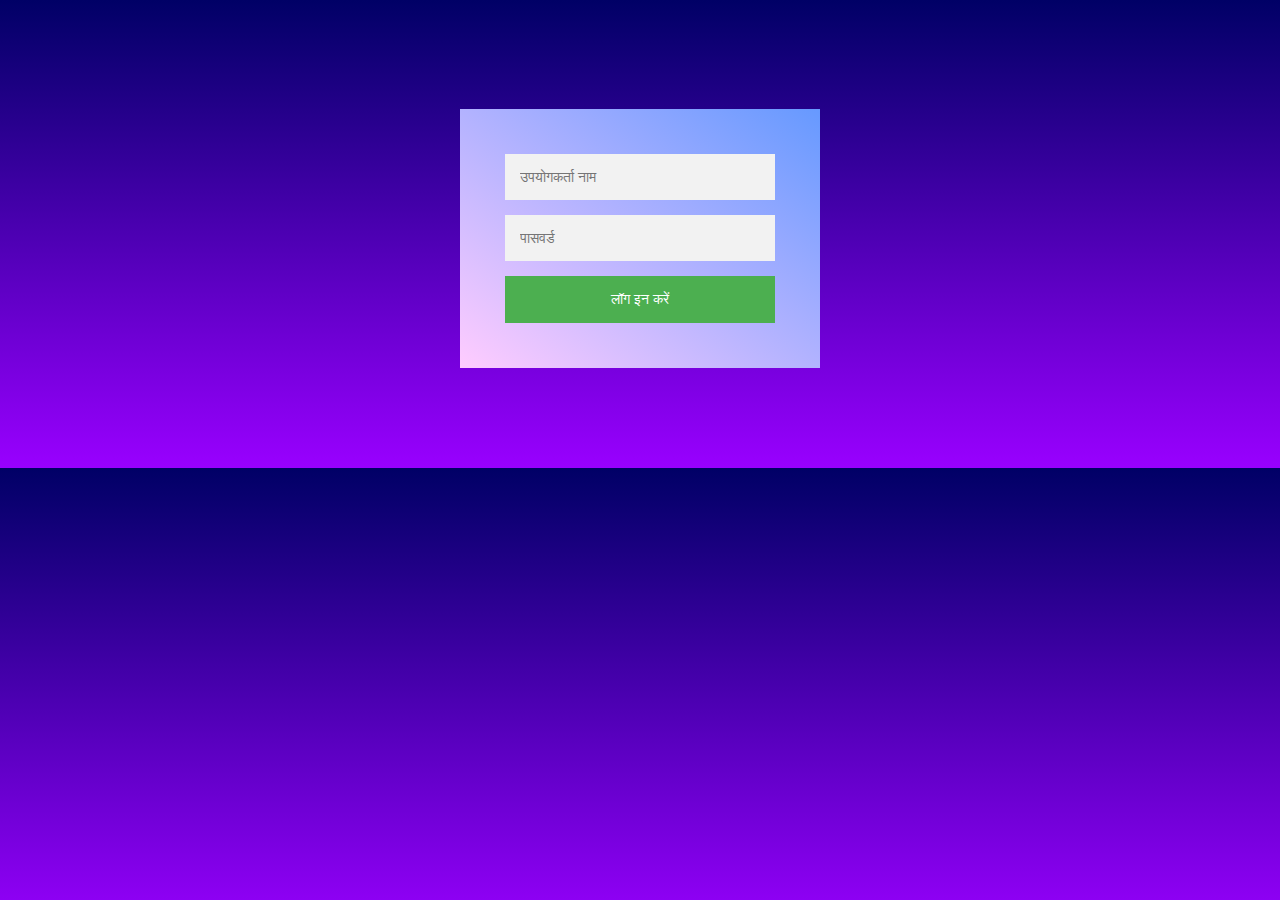
<file: login.html>
<!DOCTYPE html>
<link rel="stylesheet" href="l.css">
<div class="login-page">
    <div class="form">
      <form class="login-form">
        <input type="text" placeholder="उपयोगकर्ता नाम"/>
        <input type="password" placeholder="पासवर्ड"/>
        <button>
            लॉग इन करें</button>
  
      </form>
    </div>
  </div>
</html>
</file>
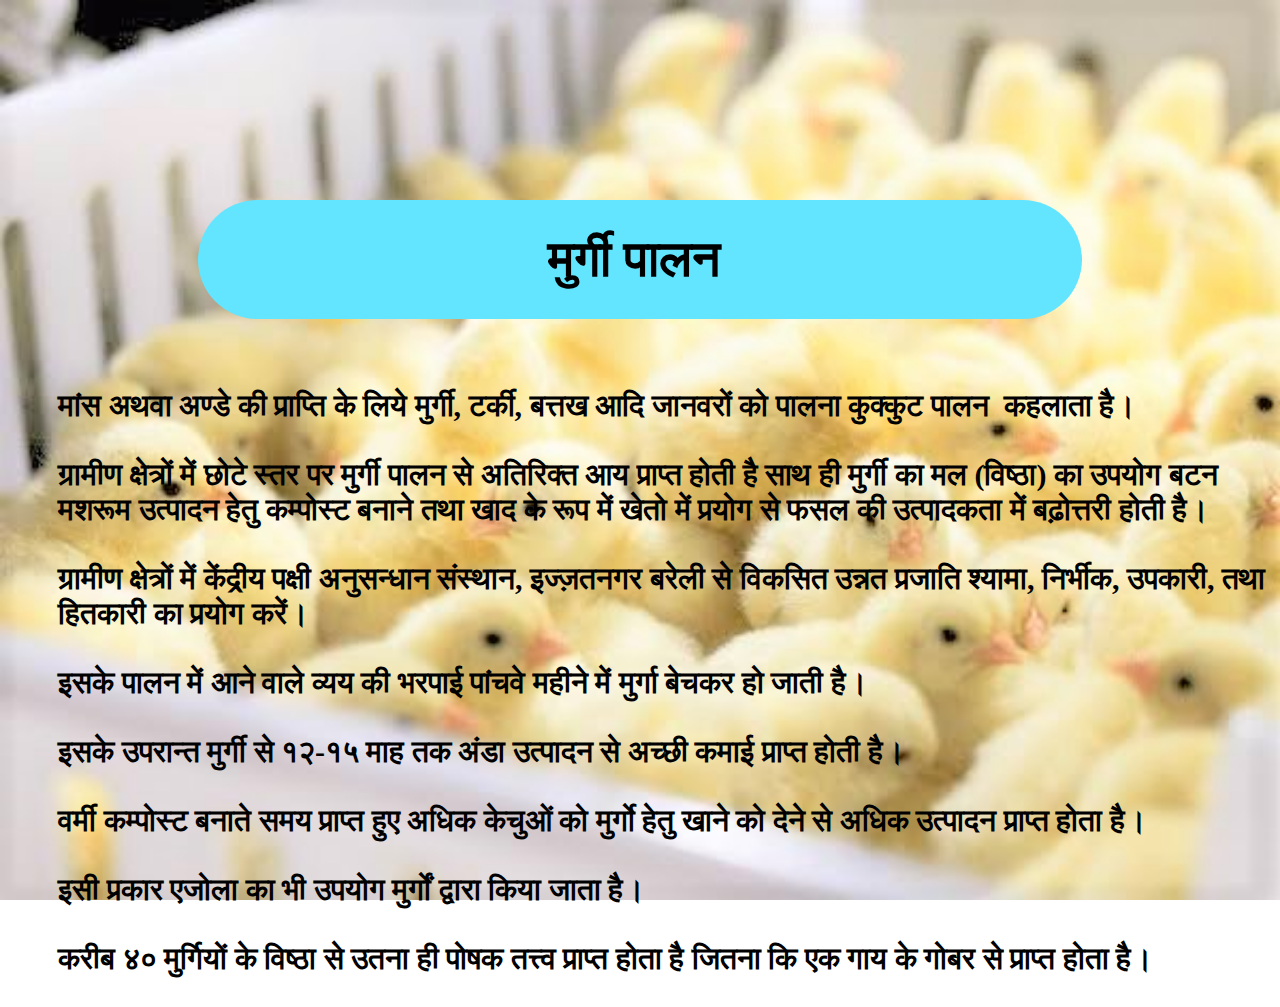
<file: poultary.html>
<!DOCTYPE html>
<link rel="stylesheet" href="p.css">
    <head>
        <title>2</title>
        <meta charset="UTF-8">
    </head>
    <body  lang="hi">
        <h1>मुर्गी पालन </h1>
        
        <p><b>मांस अथवा अण्डे की प्राप्ति के लिये मुर्गी, टर्की, बत्तख आदि जानवरों को पालना कुक्कुट पालन  कहलाता है। <br><br>ग्रामीण क्षेत्रों में छोटे स्तर पर मुर्गी पालन से अतिरिक्त आय प्राप्त होती है साथ ही मुर्गी का मल (विष्ठा) का उपयोग बटन मशरूम उत्पादन हेतु कम्पोस्ट बनाने तथा खाद के रूप में खेतो में प्रयोग से फसल की उत्पादकता में बढ़ोत्तरी होती है। <br><br> ग्रामीण क्षेत्रों में केंद्रीय पक्षी अनुसन्धान संस्थान, इज्ज़तनगर बरेली से विकसित उन्नत प्रजाति श्यामा, निर्भीक, उपकारी, तथा हितकारी का प्रयोग करें। <br><br>इसके पालन में आने वाले व्यय की भरपाई पांचवे महीने में मुर्गा बेचकर हो जाती है। <br><br>इसके उपरान्त मुर्गी से १२-१५ माह तक अंडा उत्पादन से अच्छी कमाई प्राप्त होती है। <br><br>वर्मी कम्पोस्ट बनाते समय प्राप्त हुए अधिक केचुओं को मुर्गो हेतु खाने को देने से अधिक उत्पादन प्राप्त होता है।<br><br> इसी प्रकार एजोला का भी उपयोग मुर्गों द्वारा किया जाता है। <br><br>करीब ४० मुर्गियों के विष्ठा से उतना ही पोषक तत्त्व प्राप्त होता है जितना कि एक गाय के गोबर से प्राप्त होता है।
        </b></p>
    </body>
</html>
</file>
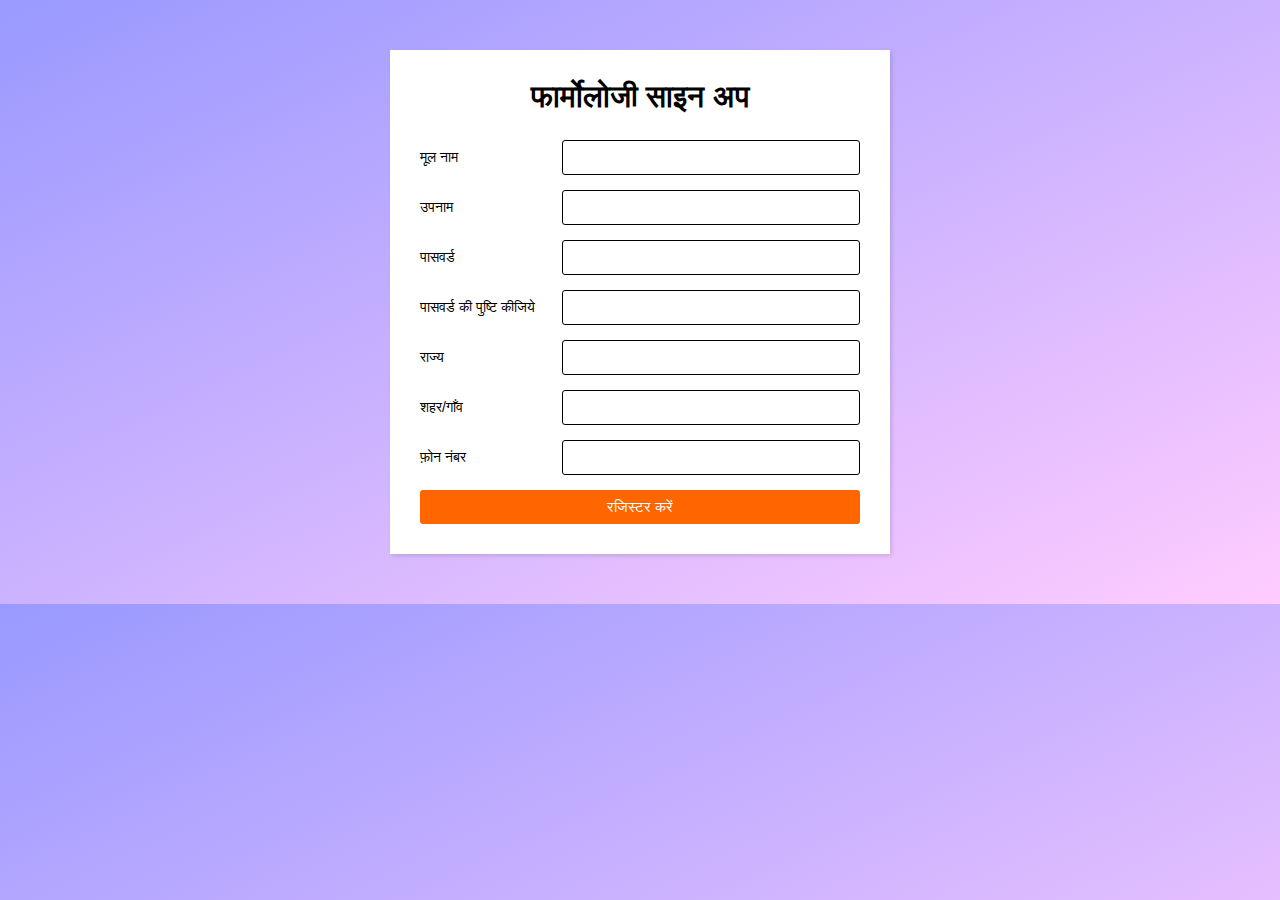
<file: reg.html>
<!DOCTYPE html>

<link rel="stylesheet" href="reg.css">
<div class="wrapper">
    <div class="title">
        फार्मोलोजी साइन अप 
    </div>
    <div class="form">
       <div class="inputfield">
          <label>मूल नाम</label>
          <input type="text" class="input">
       </div>  
        <div class="inputfield">
          <label>उपनाम</label>
          <input type="text" class="input">
       </div>  
       <div class="inputfield">
          <label>पासवर्ड</label>
          <input type="password" class="input">
       </div>  
      <div class="inputfield">
          <label>पासवर्ड की पुष्टि कीजिये</label>
          <input type="password" class="input">
       </div> 
       
       
        <div class="inputfield">
          <label>राज्य</label>
          <input type="text" class="input">
       </div> 
      <div class="inputfield">
          <label>शहर/गाँव</label>
          <input type="text" class="input">
       </div> 
      
      <div class="inputfield">
          <label>फ़ोन नंबर</label>
          <input type="text" class="input">
       </div> 
      
      <div class="inputfield">
        <input type="submit" value="रजिस्टर करें" class="btn">
      </div>
    </div>
</div>
</html>
</file>
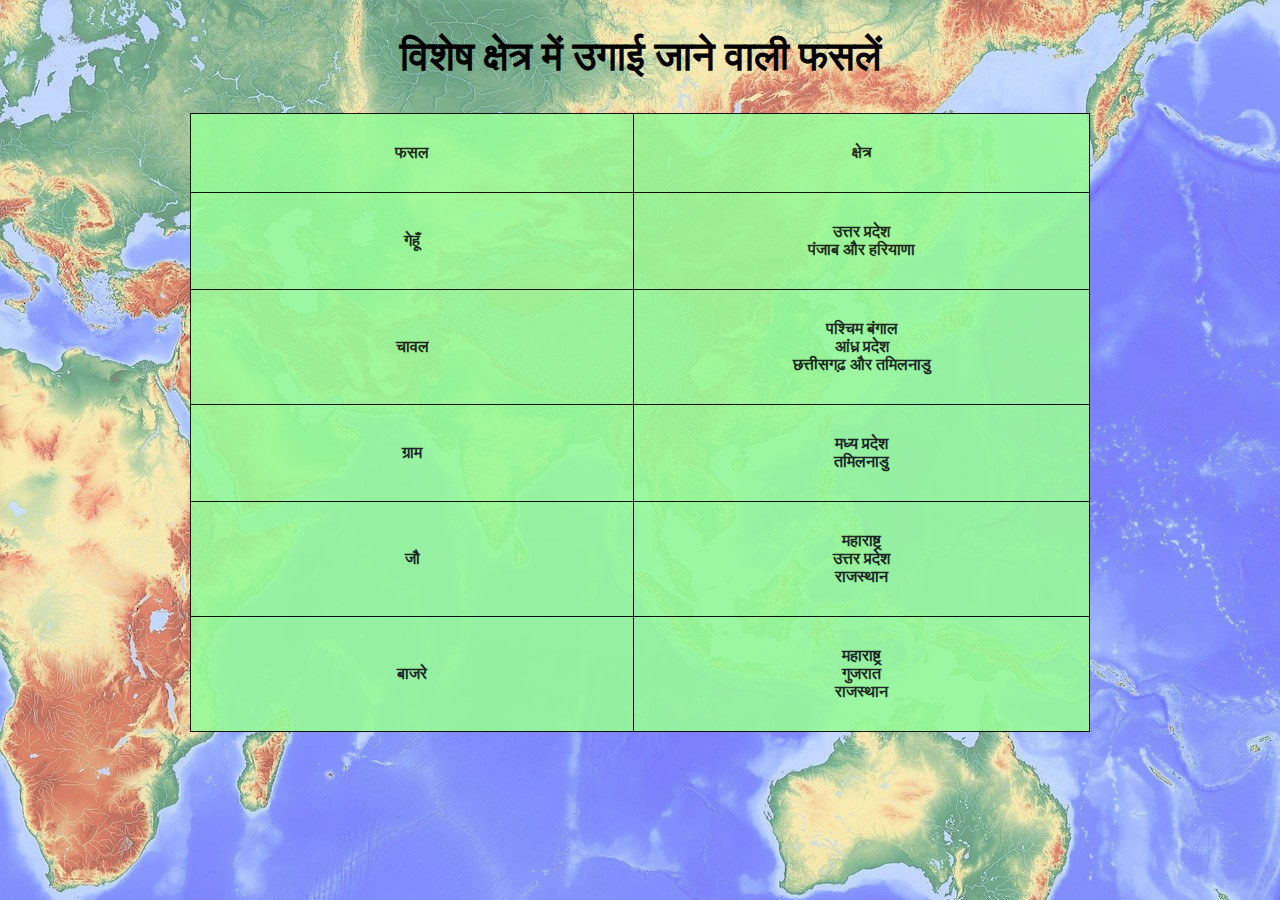
<file: region.html>
<!DOCTYPE html>
<link rel="stylesheet" href="r.css">

<head>
    <meta name="viewport" content="width=device-width, initial-scale=1">
    <style>
    table, th, td {
      border: 1px solid black;
      border-collapse: collapse;
      padding: 30px;
      font-weight: bold;
      opacity: 0.9;
      width: 100vh;

    }
    
    table.center {
      margin-left: auto; 
      margin-right: auto;
    }
    </style>
    </head>
    <body lang="hi">
        
        <h2><b>विशेष क्षेत्र में उगाई जाने वाली फसलें</b></h2>
        
        <table class="center" style="background-color:palegreen">
          <tr style="text-align:center">
            <th>फसल</th>
            <th>क्षेत्र</th>
          </tr>
          <tr style="text-align:center">
            <td>गेहूँ</td>
            <td>उत्तर प्रदेश<br> पंजाब और हरियाणा</td>
          </tr>
          <tr style="text-align:center">
            <td>चावल</td>
            <td>पश्चिम बंगाल<br> आंध्र प्रदेश<br>छत्तीसगढ़ और तमिलनाडु</td>
          </tr>
          <tr style="text-align:center">
            <td>ग्राम</td>
            <td>मध्य प्रदेश<br> तमिलनाडु</td>
          </tr>
          <tr style="text-align:center">
            <td>जौ</td>
            <td>महाराष्ट्र<br>उत्तर प्रदेश<br>राजस्थान</td>
          </tr>
          <tr style="text-align:center">
            <td>बाजरे</td>
            <td>महाराष्ट्र<br> गुजरात<br>राजस्थान</td>
          </tr>
        </table>
    </body>


</html>
</file>
<file: l.css>
.login-page {
	width: 360px;
	padding: 8% 0 0;
	margin: auto;
  }
  .form {
	position: relative;
	z-index: 1;
	background: linear-gradient(to bottom left, #6699ff 0%, #ffccff 100%);
	max-width: 360px;
	margin: 0 auto 100px;
	padding: 45px;
	text-align: center;
  }
  .form input {
	font-family: "Roboto", sans-serif;
	outline: 0;
	background: #f2f2f2;
	width: 100%;
	border: 0;
	margin: 0 0 15px;
	padding: 15px;
	box-sizing: border-box;
	font-size: 14px;
  }
  .form button {
	font-family: "Roboto", sans-serif;
	text-transform: uppercase;
	outline: 0;
	background: #4CAF50;
	width: 100%;
	border: 0;
	padding: 15px;
	color: white;
	font-size: 14px;
	-webkit-transition: all 0.3 ease;
	transition: all 0.3 ease;
	cursor: pointer;
  }
  
  
  body {
	background: linear-gradient(to bottom, #000066 0%, #9900ff 100%);     
  }
</file>
<file: p.css>
body {
    background-image:url("images1.jfif");
    background-attachment:fixed;
    background-size:100vw 100vh;
    background-position:top center;
    background-repeat:no-repeat;
    opacity:1000;
}   
h1{
    margin-top:200px;
    margin-bottom: 70px;
    margin-left:190px;
    margin-right:190px;
    color:black;
    font-size:50px;
    padding:-10px;
    font-weight:bold;
    text-align:center;   
    background-color: #63e5ff;
    opacity:340;
    padding-top: 30px;
    padding-bottom: 30px;
    border-radius:80px;

}
p{
  font-size:30px;
  text-align:left;
  margin-left: 50px;
}
</file>
<file: reg.css>
*{
	margin: 0;
	padding: 0;
	box-sizing: border-box;
	font-family: 'Montserrat', sans-serif;
  }
  body{
	background: linear-gradient(to bottom right, #9999ff 0%, #ffccff 100%);
	padding: 0 10px;
  }
  .wrapper{
	max-width: 500px;
	width: 100%;
	background: white;
	margin: 50px auto;
	box-shadow: 2px 2px 4px rgba(0,0,0,0.125);
	padding: 30px;
  }
  
  .wrapper .title{
	font-size: 30px;
	font-weight: 700;
	margin-bottom: 25px;
	color: black;
	text-transform: uppercase;
	text-align: center;
  }
  
  .wrapper .form{
	width: 100%;
  }
  
  .wrapper .form .inputfield{
	margin-bottom: 15px;
	display: flex;
	align-items: center;
  }
  
  .wrapper .form .inputfield label{
	 width: 200px;
	 color: black;
	 margin-right: 10px;
	font-size: 14px;
  }
  
  .wrapper .form .inputfield .input,
  .wrapper .form .inputfield .textarea{
	width: 100%;
	outline: none;
	border: 1px solid black;
	font-size: 15px;
	padding: 8px 10px;
	border-radius: 3px;
	transition: all 0.3s ease;
  }
  
  .wrapper .form .inputfield .textarea{
	width: 100%;
	height: 125px;
	resize: none;
  }
  
  .wrapper .form .inputfield .custom_select{
	position: relative;
	width: 100%;
	height: 37px;
  }
  
  .wrapper .form .inputfield .custom_select:before{
	content: "";
	position: absolute;
	top: 12px;
	right: 10px;
	border: 8px solid;
	border-color: #d5dbd9 transparent transparent transparent;
	pointer-events: none;
  }
  
  .wrapper .form .inputfield .custom_select select{
	-webkit-appearance: none;
	-moz-appearance:   none;
	appearance:        none;
	outline: none;
	width: 100%;
	height: 100%;
	border: 0px;
	padding: 8px 10px;
	font-size: 15px;
	border: 1px solid black;
	border-radius: 3px;
  }
  
  
  .wrapper .form .inputfield .input:focus,
  .wrapper .form .inputfield .textarea:focus,
  .wrapper .form .inputfield .custom_select select:focus{
	border: 1px solid #fec107;
  }
  
  .wrapper .form .inputfield p{
	 font-size: 14px;
	 color: #757575;
  }
  .wrapper .form .inputfield .check{
	width: 15px;
	height: 15px;
	position: relative;
	display: block;
	cursor: pointer;
  }
  .wrapper .form .inputfield .check input[type="checkbox"]{
	position: absolute;
	top: 0;
	left: 0;
	opacity: 0;
  }
  .wrapper .form .inputfield .check .checkmark{
	width: 15px;
	height: 15px;
	border: 1px solid #fec107;
	display: block;
	position: relative;
  }
  .wrapper .form .inputfield .check .checkmark:before{
	content: "";
	position: absolute;
	top: 1px;
	left: 2px;
	width: 5px;
	height: 2px;
	border: 2px solid;
	border-color: transparent transparent #fff #fff;
	transform: rotate(-45deg);
	display: none;
  }
  .wrapper .form .inputfield .check input[type="checkbox"]:checked ~ .checkmark{
	background: red;
  }
  
  .wrapper .form .inputfield .check input[type="checkbox"]:checked ~ .checkmark:before{
	display: block;
  }
  
  .wrapper .form .inputfield .btn{
	width: 100%;
	 padding: 8px 10px;
	font-size: 15px; 
	border: 0px;
	background:  #ff6600;
	color: #fff;
	cursor: pointer;
	border-radius: 3px;
	outline: none;
  }
  
  .wrapper .form .inputfield .btn:hover{
	background: green;
  }
  
  .wrapper .form .inputfield:last-child{
	margin-bottom: 0;
  }
  
  @media (max-width:420px) {
	.wrapper .form .inputfield{
	  flex-direction: column;
	  align-items: flex-start;
	}
	.wrapper .form .inputfield label{
	  margin-bottom: 5px;
	}
	.wrapper .form .inputfield.terms{
	  flex-direction: row;
	}
  }
</file>
<file: r.css>
body{
    background: url(map.jpg);
}

h2{
    text-align: center;
    font-size: 40px;
    color: black;
}

.center {
    margin-left: auto;
    margin-right: auto;
  }
</file>
